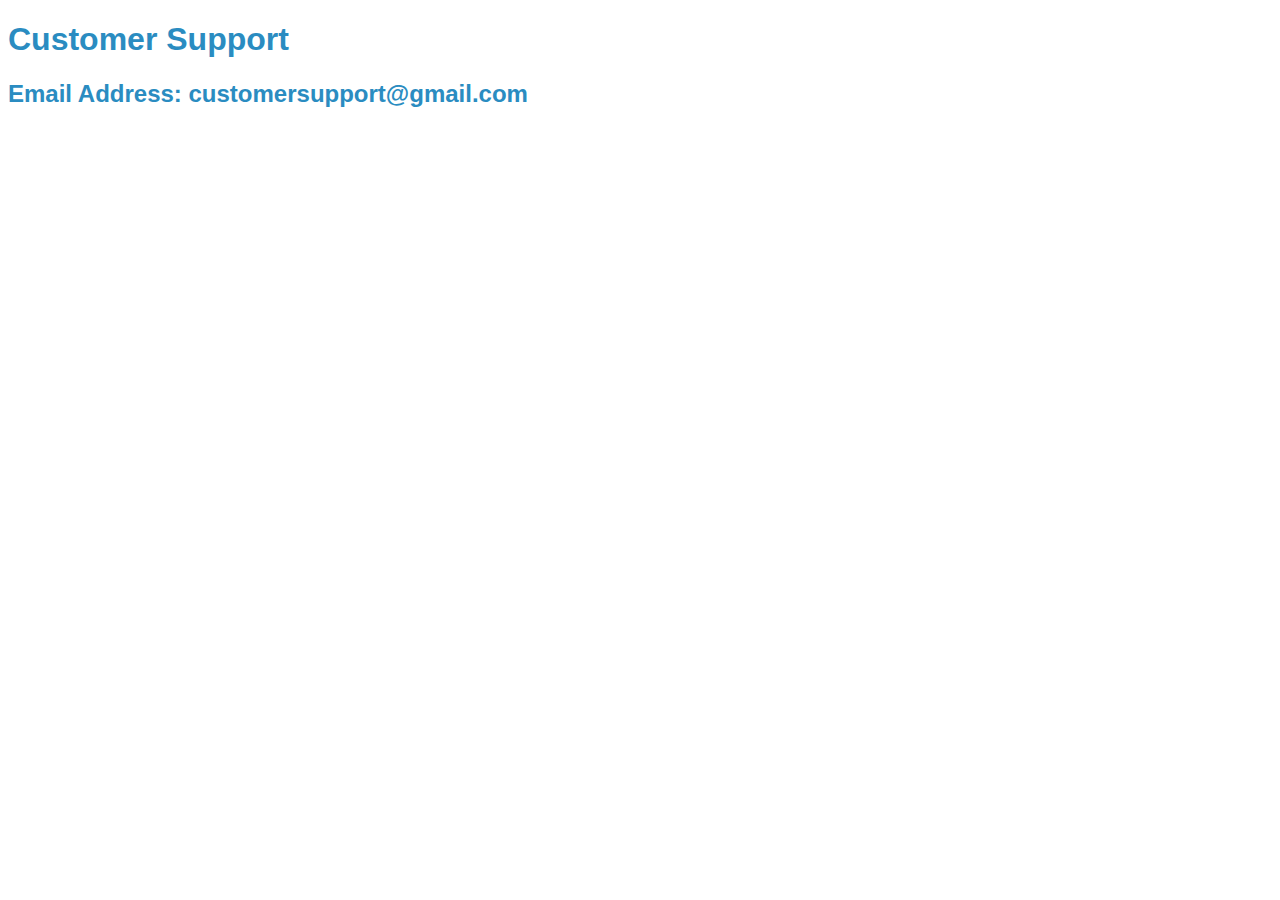
<file: customersupport.html>
<!DOCTYPE html>
<html lang="en">
<head>
    <meta charset="UTF-8">
    <meta name="viewport" content="width=device-width, initial-scale=1.0">
    <link rel="stylesheet" href="styles.css">
    <title>Customer Support</title>
</head>
<body>
    <b><h1>Customer Support</h1></b>
    <h2>Email Address: customersupport@gmail.com</h2>
</body>
</html>
</file>
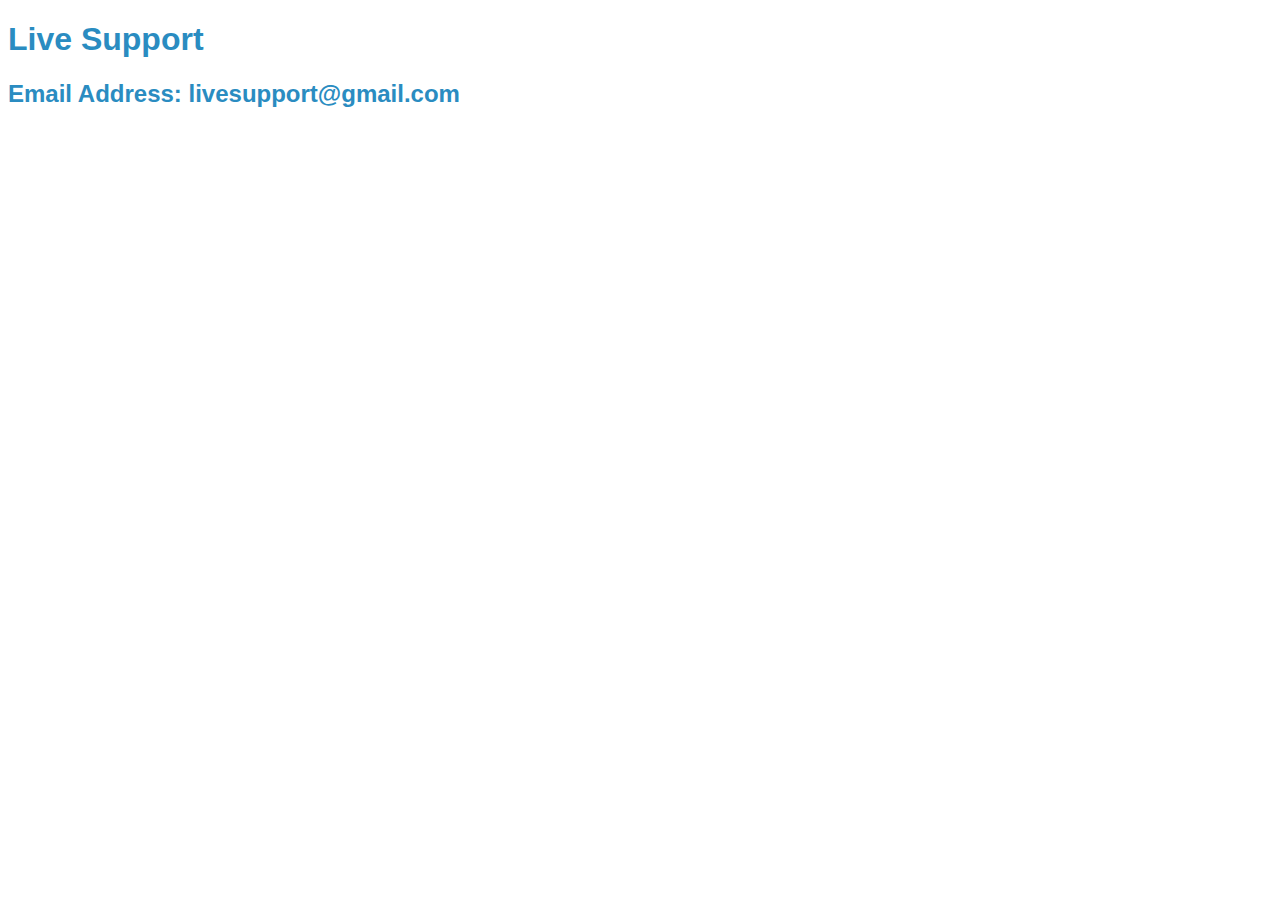
<file: livesupport.html>
<!DOCTYPE html>
<html lang="en">
<head>
    <meta charset="UTF-8">
    <meta name="viewport" content="width=device-width, initial-scale=1.0">
    <link rel="stylesheet" href="styles.css">
    <title>livesupport</title>
</head>
<body>
    <b><h1>Live Support</h1></b>
    <h2>Email Address: livesupport@gmail.com</h2>
</body>
</html>
</file>
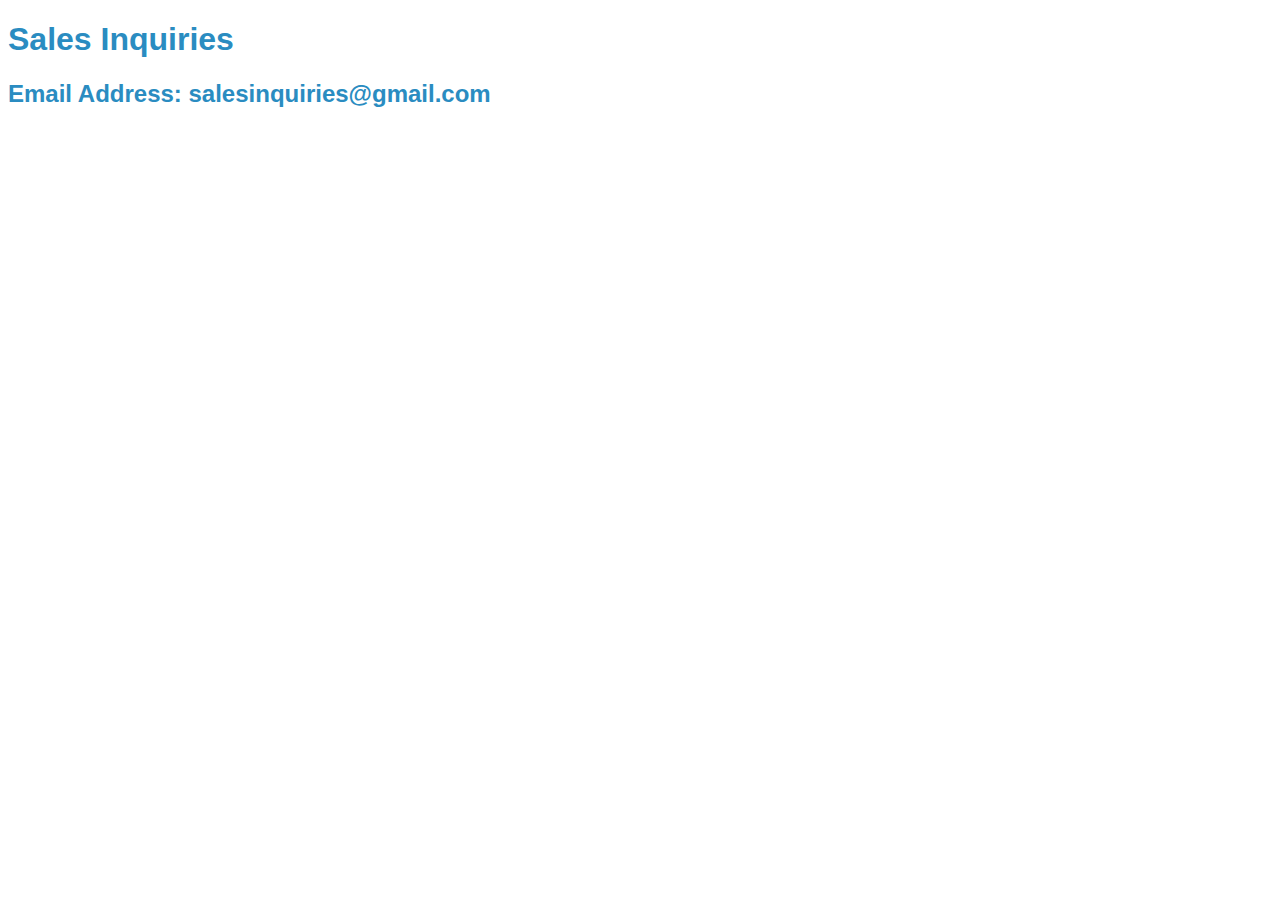
<file: salesinquiries.html>
<!DOCTYPE html>
<html lang="en">
<head>
    <meta charset="UTF-8">
    <meta name="viewport" content="width=device-width, initial-scale=1.0">
    <link rel="stylesheet" href="styles.css">
    <title>Sales Inquiries</title>
</head>
<body>
    <b><h1>Sales Inquiries</h1></b>
    <h2>Email Address: salesinquiries@gmail.com</h2>
</body>
</html>
</file>
<file: styles.css>
body {
    font-family: 'Helvetica', sans-serif;
    margin: 20;
    padding: 10;
    background-color: rgb(255, 255, 255);
    color:rgb(42, 140, 193);
}
</file>
